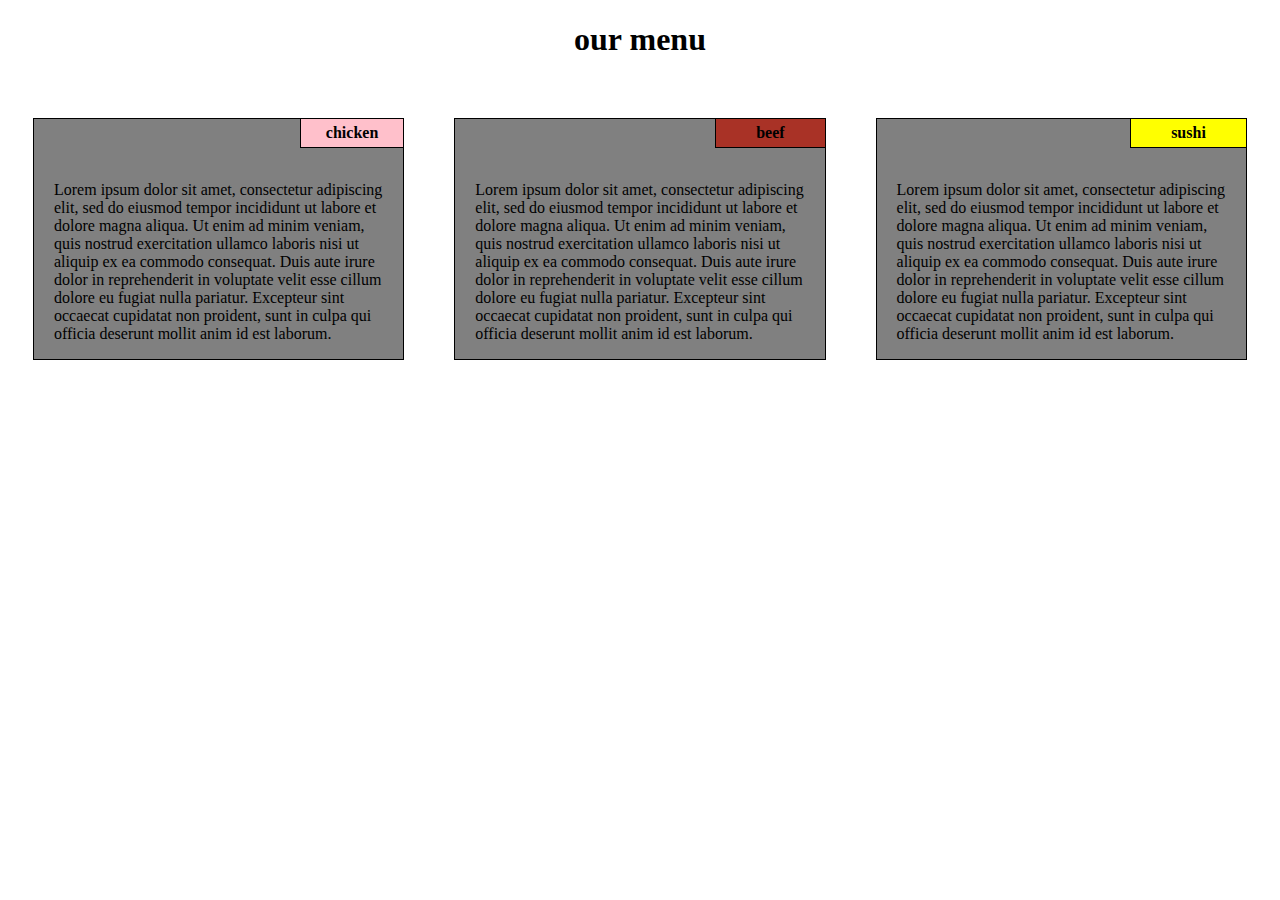
<file: module2-solution/index.html>
<!DOCTYPE html>
<html>
<head>
	<meta charset="utf-8">
	<meta name="viewport" content="width=device-width, initial-scale=1">
	<title>sepideh nilforoushan - module2 coding assignment</title>
</head>
<style>
	body{
		box-sizing: border-box;
	}
	.h1{
		text-align: center;
		margin-bottom: 35px;
	}
	#box{
		background-color: gray;
		border: 1px solid black;
		margin: 25px;
		padding: 0px 20px;
	}
	div > div >p{
		clear: right;
	}

	#chicken{
		background-color: pink;
		font-weight: bold;
		text-align: center;
		border: 1px solid black;
		position:relative;
		float: right;
		padding: 5px 25px;
		bottom: 17px;
		left: 21px;
	}
	#beef{
		background-color: #A93226;
		font-weight: bold;
		text-align: center;
		border: 1px solid black;
		position:relative;
		float: right;
		padding: 5px 40px;
		bottom: 17px;
		left: 21px;

	}

    #sushi{
		background-color: yellow ;
		font-weight: bold;
		text-align: center;
		border: 1px solid black;
		position: relative;
		float: right;
		padding: 5px 40px;
		bottom: 17px;
		left: 21px;

	}

@media (min-width:992px){
	.col-lg-1, .col-lg-2, .col-lg-3, .col-lg-4, .col-lg-5, .col-lg-6, .col-lg-7, .col-lg-8, .col-lg-9, .col-lg-10, .col-lg-11, .col-lg-12{
		float: left;
	}

	.col-lg-1{
		width: 8.33%;
	}
	.col-lg-2{
		width: 16.66%;
	}
	.col-lg-3{
		width: 25%;
	}
	.col-lg-4{
		width: 33.33%;
	}
	.col-lg-5{
		width: 41.66%;
	}
	.col-lg-6{
		width: 50%;
	}
	.col-lg-7{
		width: 58.33%;
	}
	.col-lg-8{
		width: 66.66%;
	}
	.col-lg-9{
		width: 75%;
	}
	.col-lg-10{
		width: 83.33%;
	}
	.col-lg-11{
		width: 91.66%;
	}
	.col-lg-12{
		width: 100%;
	}
}

@media (max-width:991px) and (min-width:768px){
	.col-md-1, .col-md-2, .col-md-3, .col-md-4, .col-md-5, .col-md-6, .col-md-7, .col-md-8, .col-md-9, .col-md-10, .col-md-11, .col-md-12{
		float: left;
	}

	.col-md-1{
		width: 8.33%;
	}
	.col-md-2{
		width: 16.66%;
	}
	.col-md-3{
		width: 25%;
	}
	.col-md-4{
		width: 33.33%;
	}
	.col-md-5{
		width: 41.66%;
	}
	.col-md-6{
		width: 50%;
	}
	.col-md-7{
		width: 58.33%;
	}
	.col-md-8{
		width: 66.66%;
	}
	.col-md-9{
		width: 75%;
	}
	.col-md-10{
		width: 83.33%;
	}
	.col-md-11{
		width: 91.66%;
	}
	.col-md-12{
		width: 100%;
	}
}

@media (max-width:767px){
	.col-sm-1, .col-sm-2, .col-sm-3, .col-sm-4, .col-sm-5, .col-sm-6, .col-sm-7, .col-sm-8, .col-sm-9, .col-sm-10, .col-sm-11, .col-sm-12{
		float: left;
	}

	.col-sm-1{
		width: 8.33%;
	}
	.col-sm-2{
		width: 16.66%;
	}
	.col-sm-3{
		width: 25%;
	}
	.col-sm-4{
		width: 33.33%;
	}
	.col-sm-5{
		width: 41.66%;
	}
	.col-sm-6{
		width: 50%;
	}
	.col-sm-7{
		width: 58.33%;
	}
	.col-sm-8{
		width: 66.66%;
	}
	.col-sm-9{
		width: 75%;
	}
	.col-sm-10{
		width: 83.33%;
	}
	.col-sm-11{
		width: 91.66%;
	}
	.col-sm-12{
		width: 100%;
	}
}
    .row {
	width: 100%
    }
</style>
<body>
	<h1 class="h1">our menu</h1>
	<section>
	<div class="row">
		<div class="col-lg-4 col-md-6 col-sm-12">
		    <div id="box">
	            <p id="chicken" >chicken</p>
			    <p>Lorem ipsum dolor sit amet, consectetur adipiscing elit, sed do eiusmod tempor incididunt ut labore et dolore magna aliqua. Ut enim ad minim veniam, quis nostrud exercitation ullamco laboris nisi ut aliquip ex ea commodo consequat. Duis aute irure dolor in reprehenderit in voluptate velit esse cillum dolore eu fugiat nulla pariatur. Excepteur sint occaecat cupidatat non proident, sunt in culpa qui officia deserunt mollit anim id est laborum.</p>
	     	</div>
		</div>
      </section>
      <section>
      	<div class="col-lg-4 col-md-6 col-sm-12">
      	    <div id="box">
      	        <p id="beef">beef</p>
      	        <p>Lorem ipsum dolor sit amet, consectetur adipiscing elit, sed do eiusmod tempor incididunt ut labore et dolore magna aliqua. Ut enim ad minim veniam, quis nostrud exercitation ullamco laboris nisi ut aliquip ex ea commodo consequat. Duis aute irure dolor in reprehenderit in voluptate velit esse cillum dolore eu fugiat nulla pariatur. Excepteur sint occaecat cupidatat non proident, sunt in culpa qui officia deserunt mollit anim id est laborum.</p>
      	    </div>
      	</div>
      </section>
      <section>
      	<div class="col-lg-4 col-md-12 col-sm-12">
      	    <div id="box">
      	        <p id="sushi">sushi</p>
      		    <p>Lorem ipsum dolor sit amet, consectetur adipiscing elit, sed do eiusmod tempor incididunt ut labore et dolore magna aliqua. Ut enim ad minim veniam, quis nostrud exercitation ullamco laboris nisi ut aliquip ex ea commodo consequat. Duis aute irure dolor in reprehenderit in voluptate velit esse cillum dolore eu fugiat nulla pariatur. Excepteur sint occaecat cupidatat non proident, sunt in culpa qui officia deserunt mollit anim id est laborum.</p>
            </div>
        </div>
      </section>
    </div>
</body>
</html>
</file>
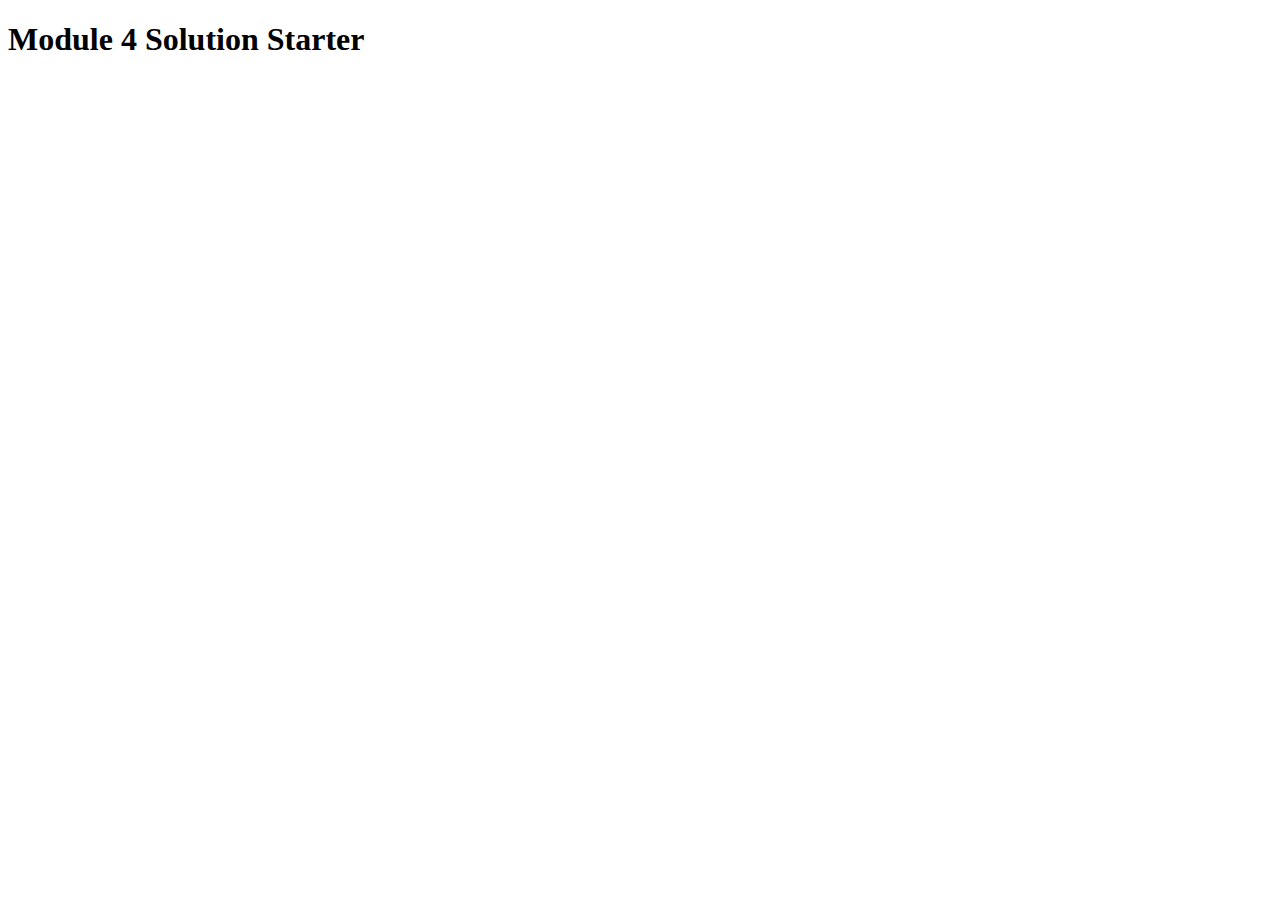
<file: module4-solution/harder/index.html>
<!DOCTYPE html>
<html>
<head>
  <meta charset="utf-8">
  <title>Module 4 Solution Starter</title>
  <script>
    var names = []; // DO NOT REMOVE
  </script>
  <script src="SpeakHello.js"></script>
  <script src="SpeakGoodBye.js"></script>
  <script src="script.js"></script>
</head>
<body>
  <h1>Module 4 Solution Starter</h1>
</body>
</html>
</file>
